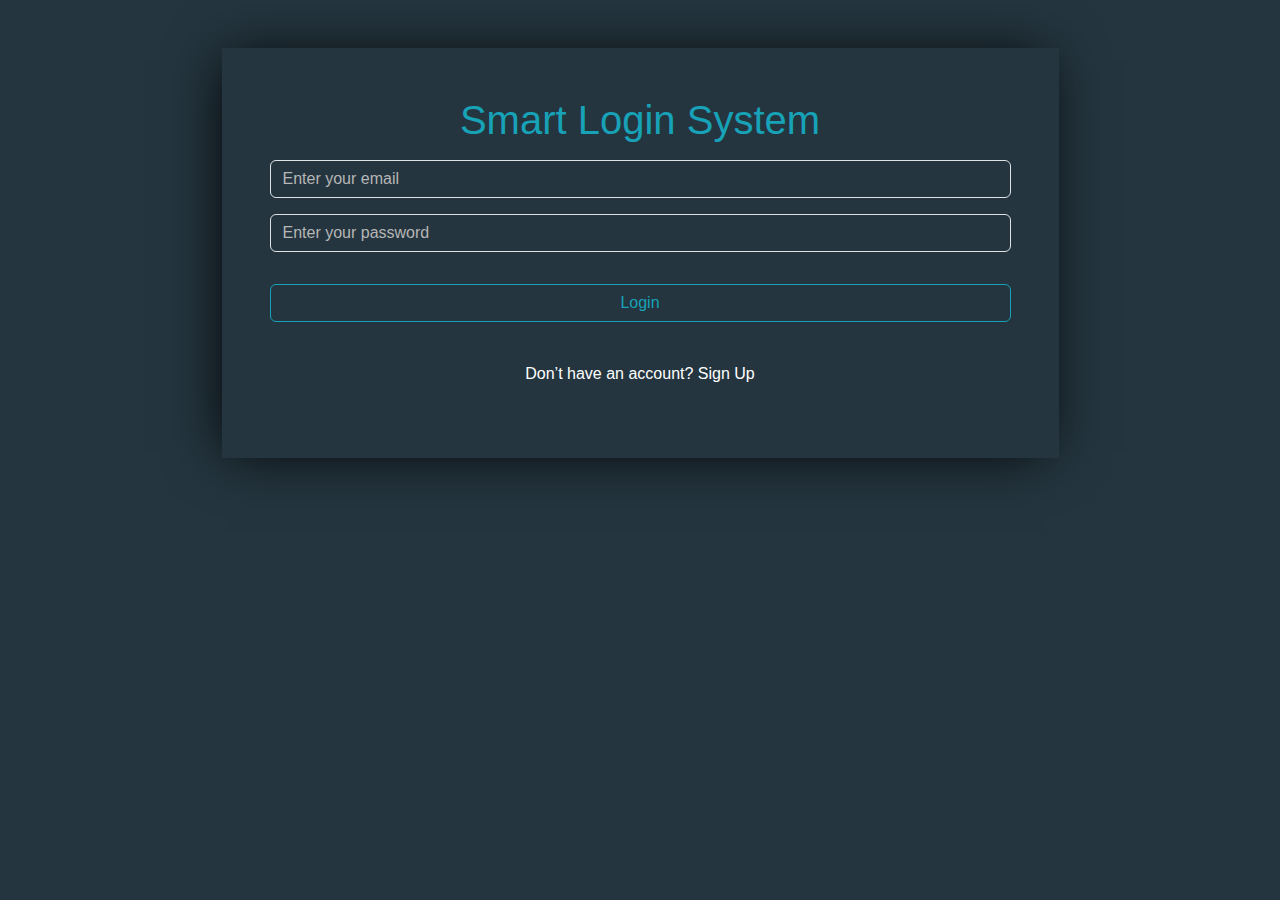
<file: index.html>
<!DOCTYPE html>
<html lang="en">

<head>
  <link rel="preconnect" href="https://fonts.googleapis.com">
  <link rel="preconnect" href="https://fonts.gstatic.com" crossorigin>
  <link href="https://fonts.googleapis.com/css2?family=Titillium+Web:ital,wght@0,200;0,300;0,400;0,600;0,700;0,900;1,200;1,300;1,400;1,600;1,700&display=swap" rel="stylesheet">
  <link rel="preconnect" href="https://font.download/">
  <meta charset="UTF-8">
  <meta name="viewport" content="width=device-width, initial-scale=1.0">
  <title>Login</title>

  <link rel="stylesheet" href="css/all.min.css">
  <link rel="stylesheet" href="css/bootstrap.min.css">
  <link rel="stylesheet" href="css/style.css">
</head>

<body>
  
    <div class="container text-center my-5">
      <div class=" w-75 box m-auto p-5">
        <h1>Smart Login System</h1>
        <input  type="email" class="form-control my-3" placeholder="Enter your email" id="signinEmail">
        <input   type="password" class="form-control my-3" placeholder="Enter your password" id="signinPassword">
        <p id="incorrect" class="text-danger"></p>
        <button onclick="signin()" id="login" class="my-3 btn w-100">Login</button>
        <p class="my-4">Don’t have an account? <a class="text-white text-decoration-none" href="signup.html">Sign Up</a></p>
      </div>
    </div>


  
  


  <script src="js/index.js"></script>
 
  
  <script src="https://cdn.jsdelivr.net/npm/bootstrap@5.3.3/dist/js/bootstrap.bundle.min.js"
    integrity="sha384-YvpcrYf0tY3lHB60NNkmXc5s9fDVZLESaAA55NDzOxhy9GkcIdslK1eN7N6jIeHz"
    crossorigin="anonymous"></script>

  
</body>

</html>
</file>
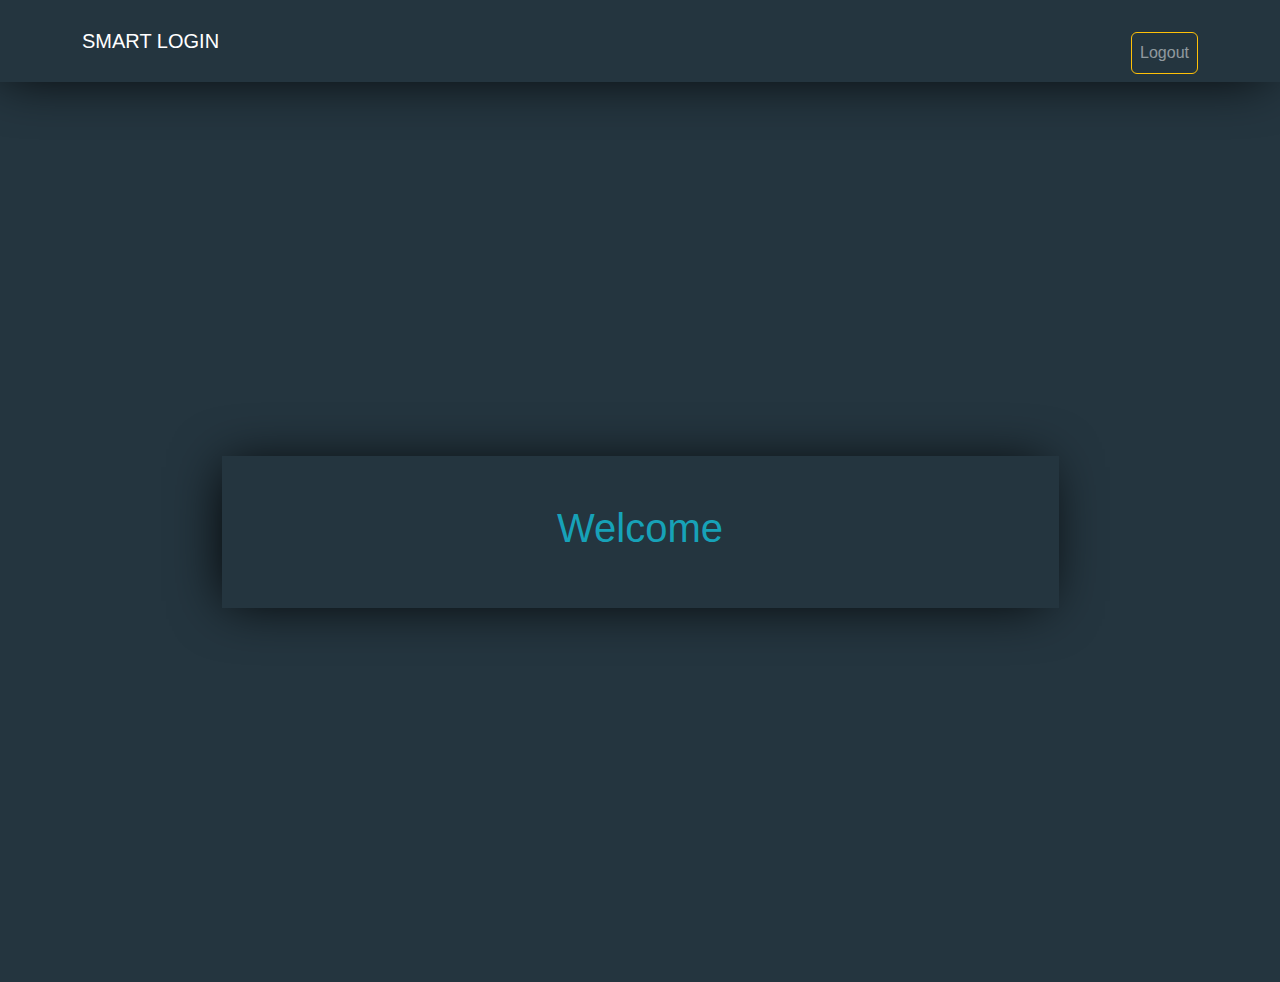
<file: home.html>
<html>

<head>
    <link rel="stylesheet" href="css/bootstrap.min.css">
    <link rel="stylesheet" href="css/style.css">
    <meta charset="UTF-8">
    <meta name="viewport" content="width=device-width, initial-scale=1.0">
    <title>Login</title>
    <link rel="stylesheet" href="css/bootstrap.min.css">
    <link rel="stylesheet" href="css/style.css">
</head>

<body >
    

    <nav class="navbar navbar-expand-lg navbar-dark box">
        <div class="container">
            <a class="navbar-brand" href="#">SMART LOGIN</a>
            <button class="navbar-toggler" type="button" data-bs-toggle="collapse"
                data-bs-target="#navbarSupportedContent" aria-controls="navbarSupportedContent" aria-expanded="false"
                aria-label="Toggle navigation">
                <span class="navbar-toggler-icon"></span>
            </button>
            <div class="collapse navbar-collapse" id="navbarSupportedContent">
                <ul class="navbar-nav ms-auto mb-2 mb-lg-0 mt-4">
                    <li class="nav-item">
                        <a onclick="logout()" id="logout" class="btn nav-link btn-outline-warning text-center" href="#">Logout</a>
                    </li>
                </ul>
            </div>
        </div>
    </nav>




    <div class="container text-center h-100 d-flex align-items-center justify-content-center">
        <div class="box  w-75 p-5">
            <h1 id="username">Welcome </h1>
        </div>
    </div>








    <script src="js/index.js"></script>
    <script src="https://cdn.jsdelivr.net/npm/bootstrap@5.3.3/dist/js/bootstrap.bundle.min.js"
        integrity="sha384-YvpcrYf0tY3lHB60NNkmXc5s9fDVZLESaAA55NDzOxhy9GkcIdslK1eN7N6jIeHz"
        crossorigin="anonymous"></script>

</body>

</html>
</file>
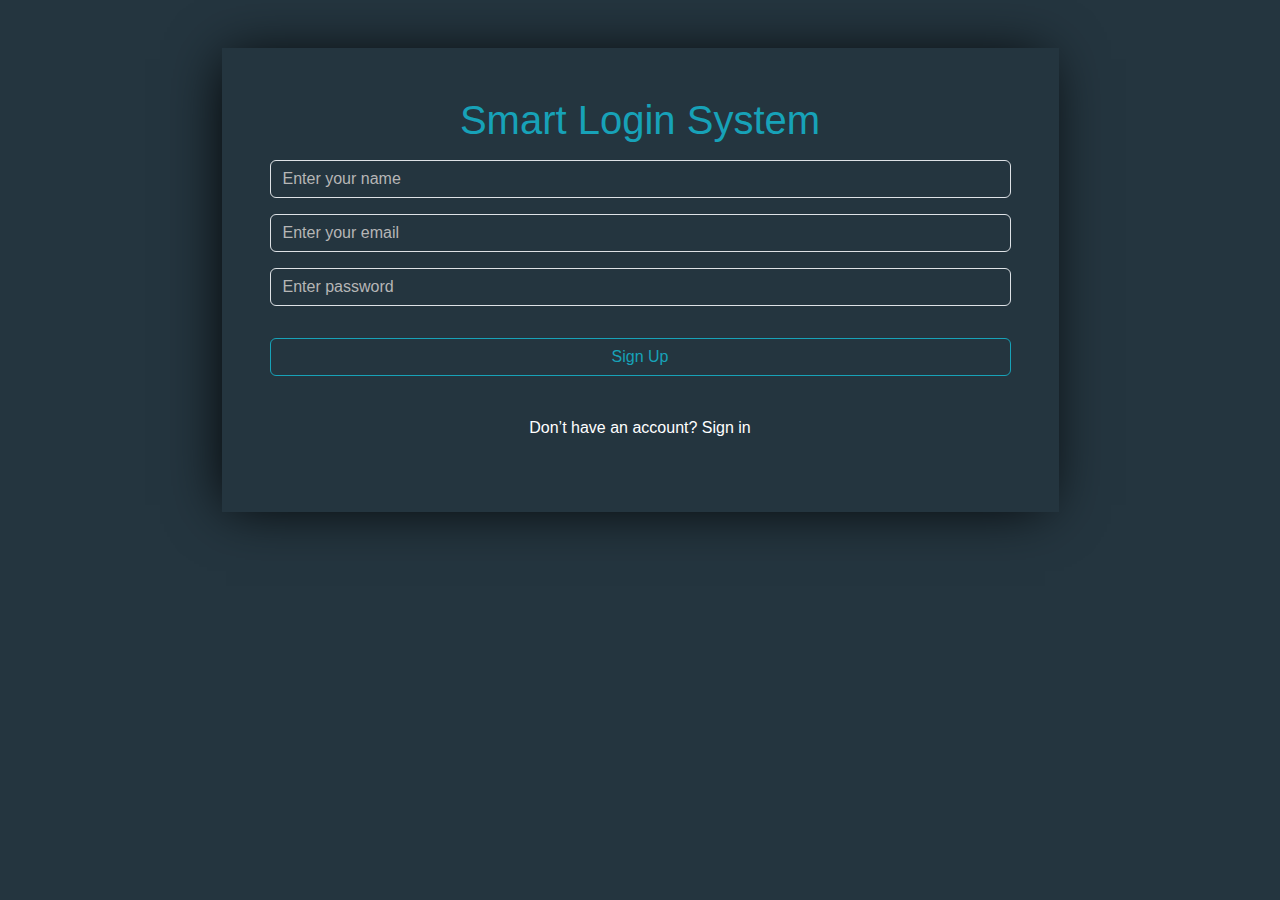
<file: signup.html>
<!DOCTYPE html>
<html lang="en">
<head>
    <link rel="preconnect" href="https://fonts.googleapis.com">
    <link rel="preconnect" href="https://fonts.gstatic.com" crossorigin>
    <link href="https://fonts.googleapis.com/css2?family=Titillium+Web:ital,wght@0,200;0,300;0,400;0,600;0,700;0,900;1,200;1,300;1,400;1,600;1,700&display=swap" rel="stylesheet">
    <link rel="preconnect" href="https://font.download/">
    <meta charset="UTF-8">
    <meta name="viewport" content="width=device-width, initial-scale=1.0">
    <title>Login</title>
    <link rel="stylesheet" href="css/all.min.css">
    <link rel="stylesheet" href="css/bootstrap.min.css">
    <link rel="stylesheet" href="css/style.css">
</head>
<body>
    <span class="d-none" id="username"></span>
    <div class="container text-center my-5">
        <div class=" w-75 box m-auto p-5">
          <h1>Smart Login System</h1>
          <input type="text" class="form-control my-3" placeholder="Enter your name" id="signupName">
          <input type="email" class="form-control my-3" placeholder="Enter your email" id="signupEmail">
          <input type="password" class="form-control my-3" placeholder="Enter password" id="signupPassword">
          <p id="incorrect" class="text-danger"></p>
          <p id="success" class="text-success"></p>
          <p id="existEmail" class="text-danger"></p>
          <button onclick="signup()" id="signup" class="my-3 btn w-100">Sign Up</button>
          <p class="my-4">Don’t have an account? <a class="text-white text-decoration-none" href="index.html">Sign in</a></p>
        </div>
      </div>
  




      <script src="js/index.js"></script>
      <script src="https://cdn.jsdelivr.net/npm/bootstrap@5.3.3/dist/js/bootstrap.bundle.min.js"
        integrity="sha384-YvpcrYf0tY3lHB60NNkmXc5s9fDVZLESaAA55NDzOxhy9GkcIdslK1eN7N6jIeHz"
        crossorigin="anonymous"></script>
</body>
</html>
</file>
<file: css/style.css>
body{
    background-color: #24353F;
    font-family: "Helvetica";
}
.box{
    box-shadow: -5px 2px 54px -9px rgba(0, 0, 0, 1);
}
.box h1{
    color: #17a2b8;
    font-size: 2.5rem;
}
.box button{
    color: #17a2b8;
    border-color: #17a2b8;
}
.box input{
background-color: transparent;
color: #fff;
}
.box .form-control::placeholder{
    
    color: #B6B6B6;
}
.box p{
    color: #fff;
}
.box input{
        background-color: transparent !important;
        color: #fff !important;
}
.box .form-control:focus{
    background-color: transparent;
    box-shadow: none;
}
.box .btn:hover{
   color: #fff;
    border-color: #17a2b8;
    background-color: #17A2B8;
}

.box .btn:focus{
    box-shadow: 0 0 0 .2rem rgba(23, 162, 184, .5);
}

.box ul li a{
    border: 1px solid #ffc107;
    color: rgba(255, 255, 255, .5);
    padding: 8px;
}
.box ul li .btn:hover{
    border: 1px solid #ffc107;
    background-color: #ffc107;
}
.box ul li .btn:focus{
    box-shadow: 0 0 0 .2rem rgba(255, 193, 7, .5);
}
</file>
